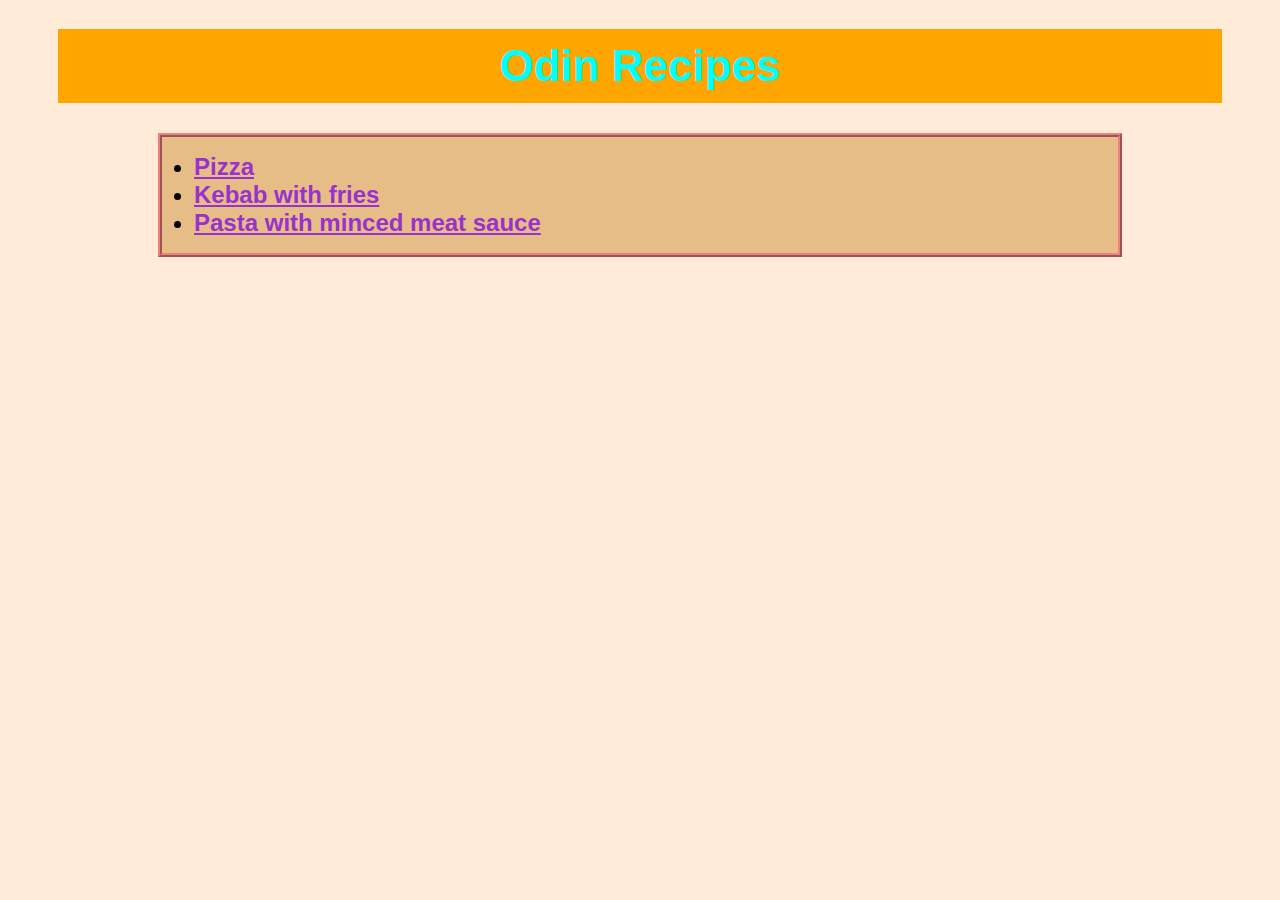
<file: index.html>
<!DOCTYPE html>
<html lang="en">
    <head>
        <meta charset="UTF-8">
        <title>Odin recipes</title>
        <link rel="stylesheet" href="./styles.css">
    </head>

    <body>
        <h1 class="title">Odin Recipes</h1>
        <div class="main">
            <ul class="ul">
                <li><a href="./recipes/pizza.html">Pizza</a></li>
                <li><a href="./recipes/kebab.html">Kebab with fries</a></li>
                <li><a href="./recipes/pasta.html">Pasta with minced meat sauce</a></li>
            </ul>
        </div>
    </body>
</html>
</file>
<file: styles.css>
*,
*::before,
*::after {
    font-family: "Atomic Age", Helvetica, Arial, sans-serif;
    box-sizing: border-box;
}

html {
    background-color: rgb(255, 235, 215);
}

.title {
    color: cyan;
    background-color: orange;
    font-size: 44px;
    font-weight: 850;
    text-align: center;
    padding: 12px;
}

a {
    color: darkorchid;
    font-size: 24px;
    font-weight: 550;
}

.home {
    display: block;
    padding: 5px;
    margin-left: 125px;
    margin-top: -5px;
    margin-bottom: 25px;
}

img {
    display: block;
    margin-left: auto;
    margin-right: auto;
}

.wrapper {
    margin-left: 50px;
    margin-right: 50px;
    background-color: lightgoldenrodyellow;
}

.main {
    margin-left: 150px;
    margin-right: 150px;
}

.ul, .ol {
    color: black;
    background-color: rgb(231, 189, 135);
    font-size: 22px;
    padding: 16px 32px;
    border-style: ridge;
    border-width: 4px;
    border-color: lightcoral;
}

h1 {
    color: lightslategrey;
    background-color: wheat;
    font-size: 40px;
    font-weight: 800;
    text-align: center;
    padding: 12px;
    margin-left: 50px;
    margin-right: 50px;
}

h2 {
    color: lightslategrey;
    background-color: wheat;
    font-size: 36px;
    font-weight: 700;
    padding: 8px;
}

p {
    color: black;
    background-color: blanchedalmond;
    padding: 5px;
    margin: auto auto;
}

.pizza, .kebab, .pasta {
    color: salmon;
    background-color: lightgoldenrodyellow;
}

.pizza {
    color: orange;
    font-family: Impact, Haettenschweiler, "Arial Narrow Bold", sans-serif;
}
</file>
